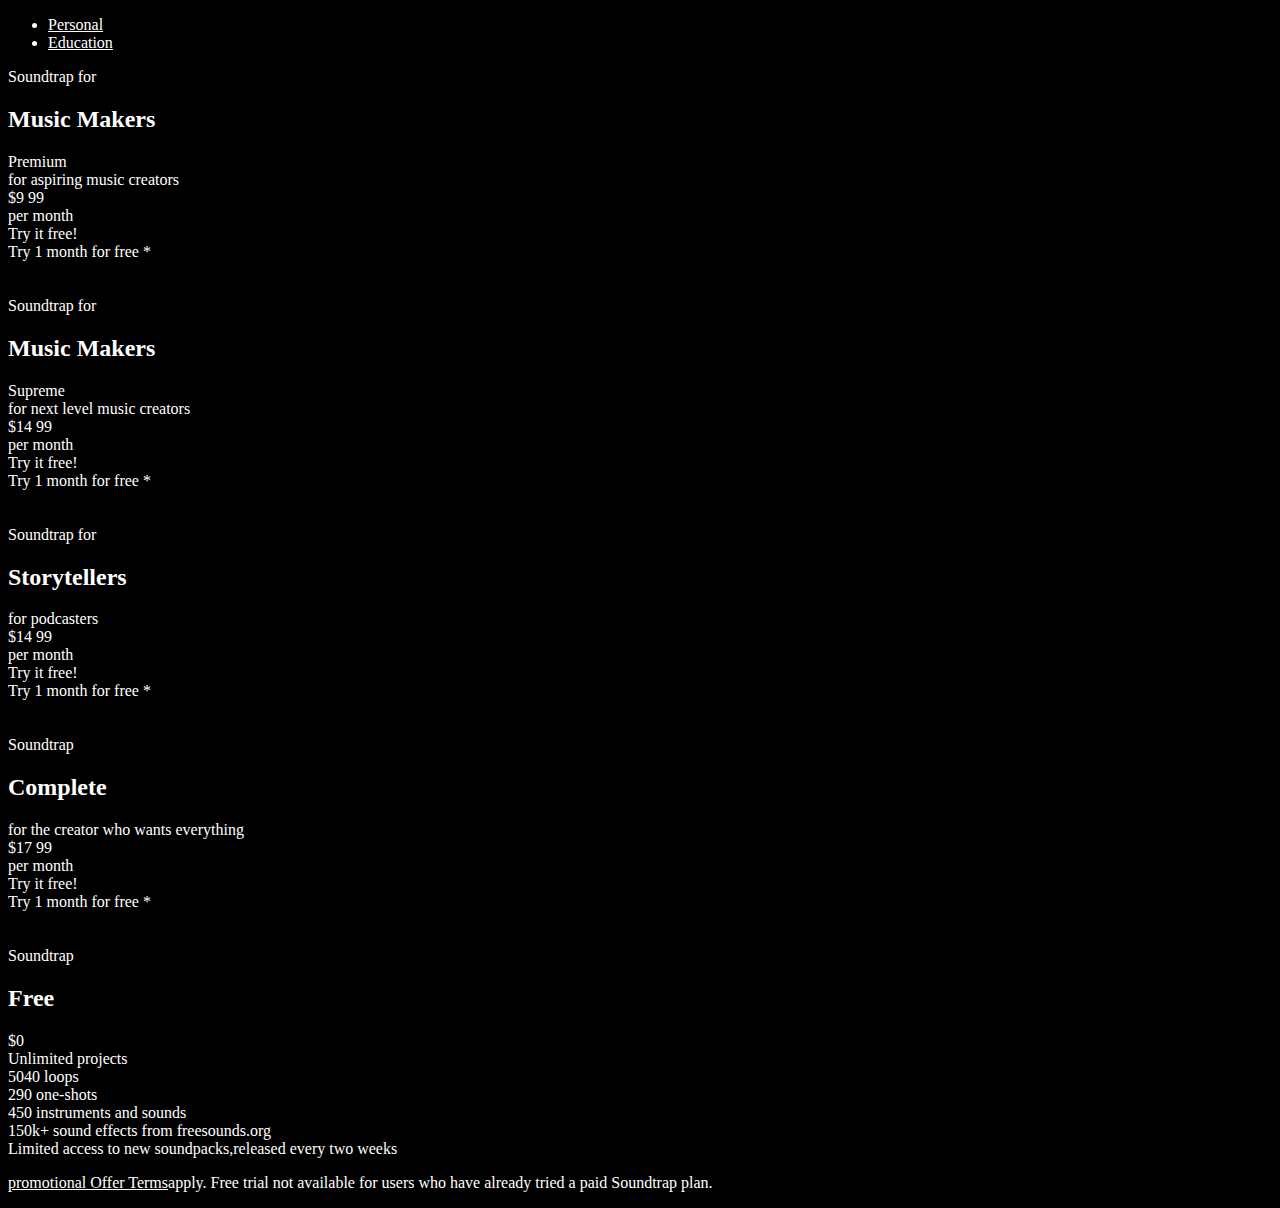
<file: pricing.html>
<!DOCTYPE html>
<html lang="en">
<head>
    <meta charset="UTF-8">
    <meta http-equiv="X-UA-Compatible" content="IE=edge">
    <meta name="viewport" content="width=device-width, initial-scale=1.0">
    <title>Pricing|soundtrap</title>
    <link rel="icon" type="image/x-icon" href="images/icon.png">
    <style>
         *{
        background-color: black;
        color: white;
      }
    </style>
</head>
<body>
    <div>
        <nav>
            <ul>
                <li><a href="">Personal </a> </li>
                <li><a href="">Education</a></li>
            </ul>
        </nav>
    </div>
    <section>
        <div>
            <div>
                Soundtrap for
                <h2>Music Makers</h2>
                <div>Premium</div>
            </div>

            <div>
                <div>for aspiring music creators</div>
            </div>
            <div>
                <div>$9 99</div>
                <div>per month</div>
            </div>
            <div>
                <span>Try it free!</span>
            </div>
            <div>
           <div>Try 1 month for free *</div>
            </div>

        </div>
    </section>
    <br> <br>
    <section>
        <div>
            <div>
                Soundtrap for
                <h2>Music Makers</h2>
                <div>Supreme</div>
            </div>

            <div>
                <div>for next level music creators</div>
            </div>
            <div>
                <div>$14 99</div>
                <div>per month</div>
            </div>
            <div>
                <span>Try it free!</span>
            </div>
            <div>
           <div>Try 1 month for free *</div>
            </div>

        </div>
    </section>
    <br> <br>
    <section>
        <div>
            <div>
                Soundtrap for
                <h2>Storytellers</h2>
                <div>for podcasters</div>
            </div>

            <div>
                <div>$14 99</div>
                <div>per month</div>
            </div>
            <div>
                <span>Try it free!</span>
            </div>
            <div>
           <div>Try 1 month for free *</div>
            </div>

        </div>
    </section>
    <br> <br>
    <section>
        <div>
            <div>
                Soundtrap
                <h2>Complete</h2>
                <div>for the creator who wants everything</div>
            </div>

            <div>
                <div>$17 99</div>
                <div>per month</div>
            </div>
            <div>
                <span>Try it free!</span>
            </div>
            <div>
           <div>Try 1 month for free *</div>
            </div>

        </div>
    </section>
    <br> <br>
    <section>
        <div>
            <div>
                Soundtrap
                <h2>Free</h2>
                <div>$0</div>
            </div>
            <div>
                <div>Unlimited projects</div>
                <div>5040 loops</div>
                <div>290 one-shots</div>
                <div>450 instruments and sounds</div>
                <div>150k+ sound effects from freesounds.org</div>
                <div>Limited access to new soundpacks,released every two weeks</div>
                <!-- button to add -->
            </div>
            <!-- need to create -->
            <p><a href="https://www.soundtrap.com/legal/terms/promotional-offer">promotional Offer Terms</a>apply. Free trial not available for users who have already tried a paid Soundtrap plan.</p>
            <div>

            </div>

        </div>
    </section>

</body>
</html>
</file>
